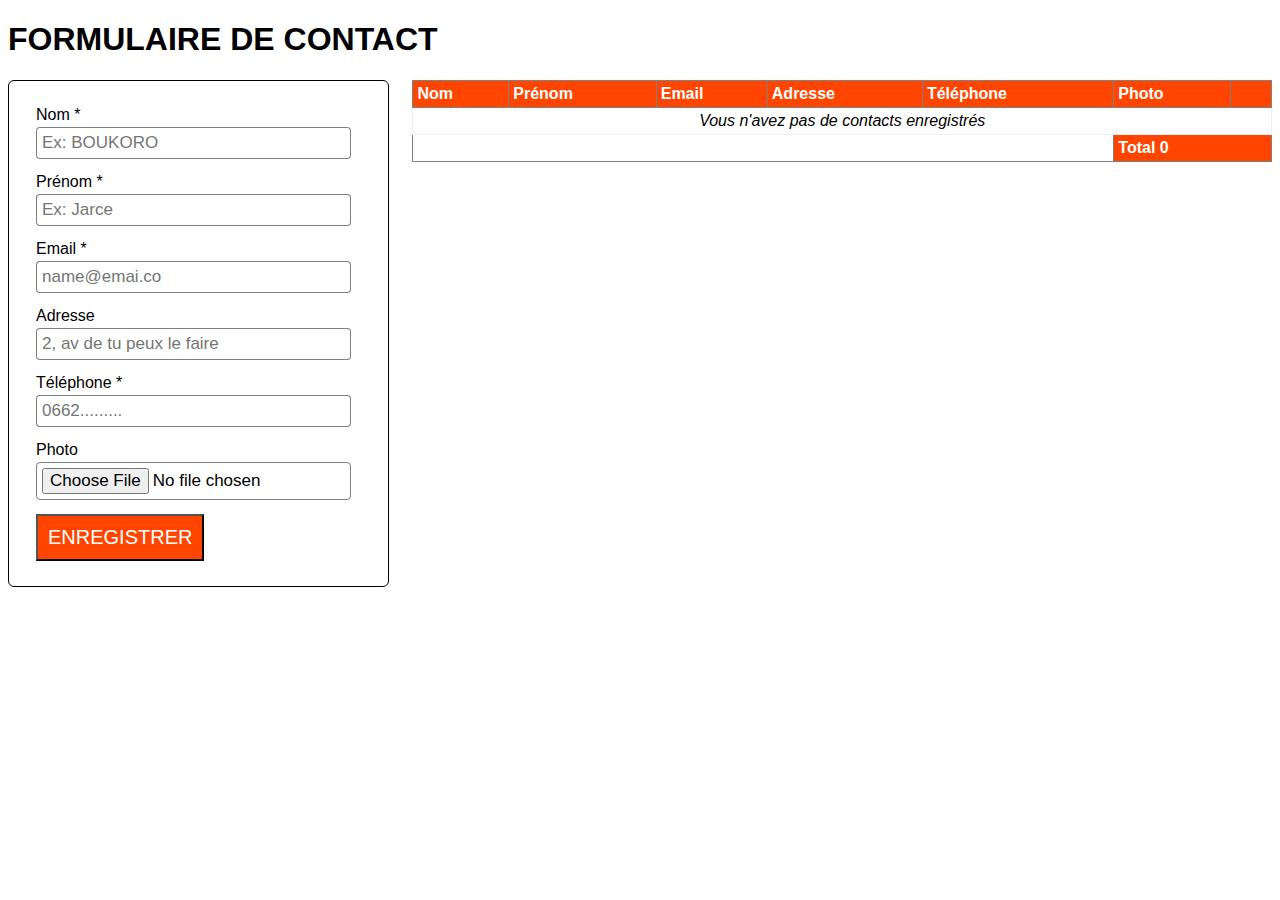
<file: index.html>
<!DOCTYPE html>
<html lang="en">
<head>
    <meta charset="UTF-8">
    <meta name="viewport" content="width=device-width, initial-scale=1.0">
    <meta http-equiv="X-UA-Compatible" content="ie=edge">
    <title>Tableau incrémentif</title>
    <link type="text/css" rel="stylesheet" href="css/tableau.css">
</head>
<body>
    <h1>FORMULAIRE DE CONTACT</h1>
    <div class="block-left">
        <form action="#" method="POST">
            <div id="error">
                
            </div>
            <div class="group">
                <label>Nom *</label><br>
                <input type="text" id="nom" class="require" placeholder="Ex: BOUKORO"/>
            </div>

            <div class="group">
                <label>Prénom *</label><br>
                <input type="text" id="prenom" class="require" placeholder="Ex: Jarce"/>
            </div>

            <div class="group">
                <label>Email *</label><br>
                <input type="email" id="email" class="require" placeholder="name@emai.co"/>
            </div>

            <div class="group">
                <label>Adresse</label><br>
                <input type="text" id="adresse" placeholder="2, av de tu peux le faire"/>
            </div>

            <div class="group">
                <label>Téléphone *</label><br>
                <input type="number" id="tel" class="require" placeholder="0662........."/>
            </div>

            <div class="group   ">
                <label>Photo</label><br>
                <input type="file" id="photo" name="photo"/>
            </div>
            <div class="group   ">
                <button type="button" onclick="addDetail();" id="btn">ENREGISTRER</button>
            </div>
        </form>
    </div>
    <div class="block-right">
        <table cellpadding="4px" border="1">
            <thead>
                <th>Nom</th>
                <th>Prénom</th>
                <th>Email</th>
                <th>Adresse</th>
                <th>Téléphone</th>
                <th>Photo</th>
                <th></th>
            </thead>

            <tbody>
                <tr style="border:none;text-align:center;">
                    <td colspan="7"><i>Vous n'avez pas de contacts enregistrés</i></td>
                </tr>
            </tbody>
            <tfoot>
                <tr>
                    <th colspan="5"></th>
                    <th colspan="2" id="total">
                        Total 0
                    </th>
                </tr>
            </tfoot>
        </table>
    </div>
    <script type="text/javascript" src="js/tableau.js"></script>
</body>
</html>
</file>
<file: css/tableau.css>
body {
    font-family: Verdana, Tahoma, sans-serif;
}

div.block-left {
    width: 30%;
    float: left;
    border:1px solid black;
    height: auto;
    padding: 18px 0px 18px 0px;
    border-radius: 6px;
}

div.block-right {
    width: 68%;
    float: right;
    height: 100px;
}

div.group {
    width: 80%;
    padding: 7px;
    margin-left: 20px;
}

div.group input {
    padding: 5px;
    font-size: 17px;
    width: 100%;
    margin-top: 3px;
    border-radius: 4px;
    border: 1px solid rgba(0, 0, 0, 0.5);
}

button#btn {
    background-color: orangered;
    color:white;
    font-size: 20px;
    padding: 10px;
    cursor: pointer;
}

table {
    width: 100%;
    border-collapse: collapse;
}

thead {
    background-color: orangered;
    color:white;
}

i {
    text-align: center;
}

a i {
    color: red;
    font-size: 15px;
}

td img {
    width: 50px;
    height: 50px;
    border-radius: 100%;
}

a{
    text-decoration: none;
    color: red;
}

tr th {
    width: 10px;
    text-align: left;
}

.message {
    background-color: red;
    padding: 15px;
    border-radius: 6px;
    color: white;
    width: 78%;
    margin: auto;
    text-align: center;
}

tfoot #total {
    background-color: orangered;
    color:white;  
}
</file>
